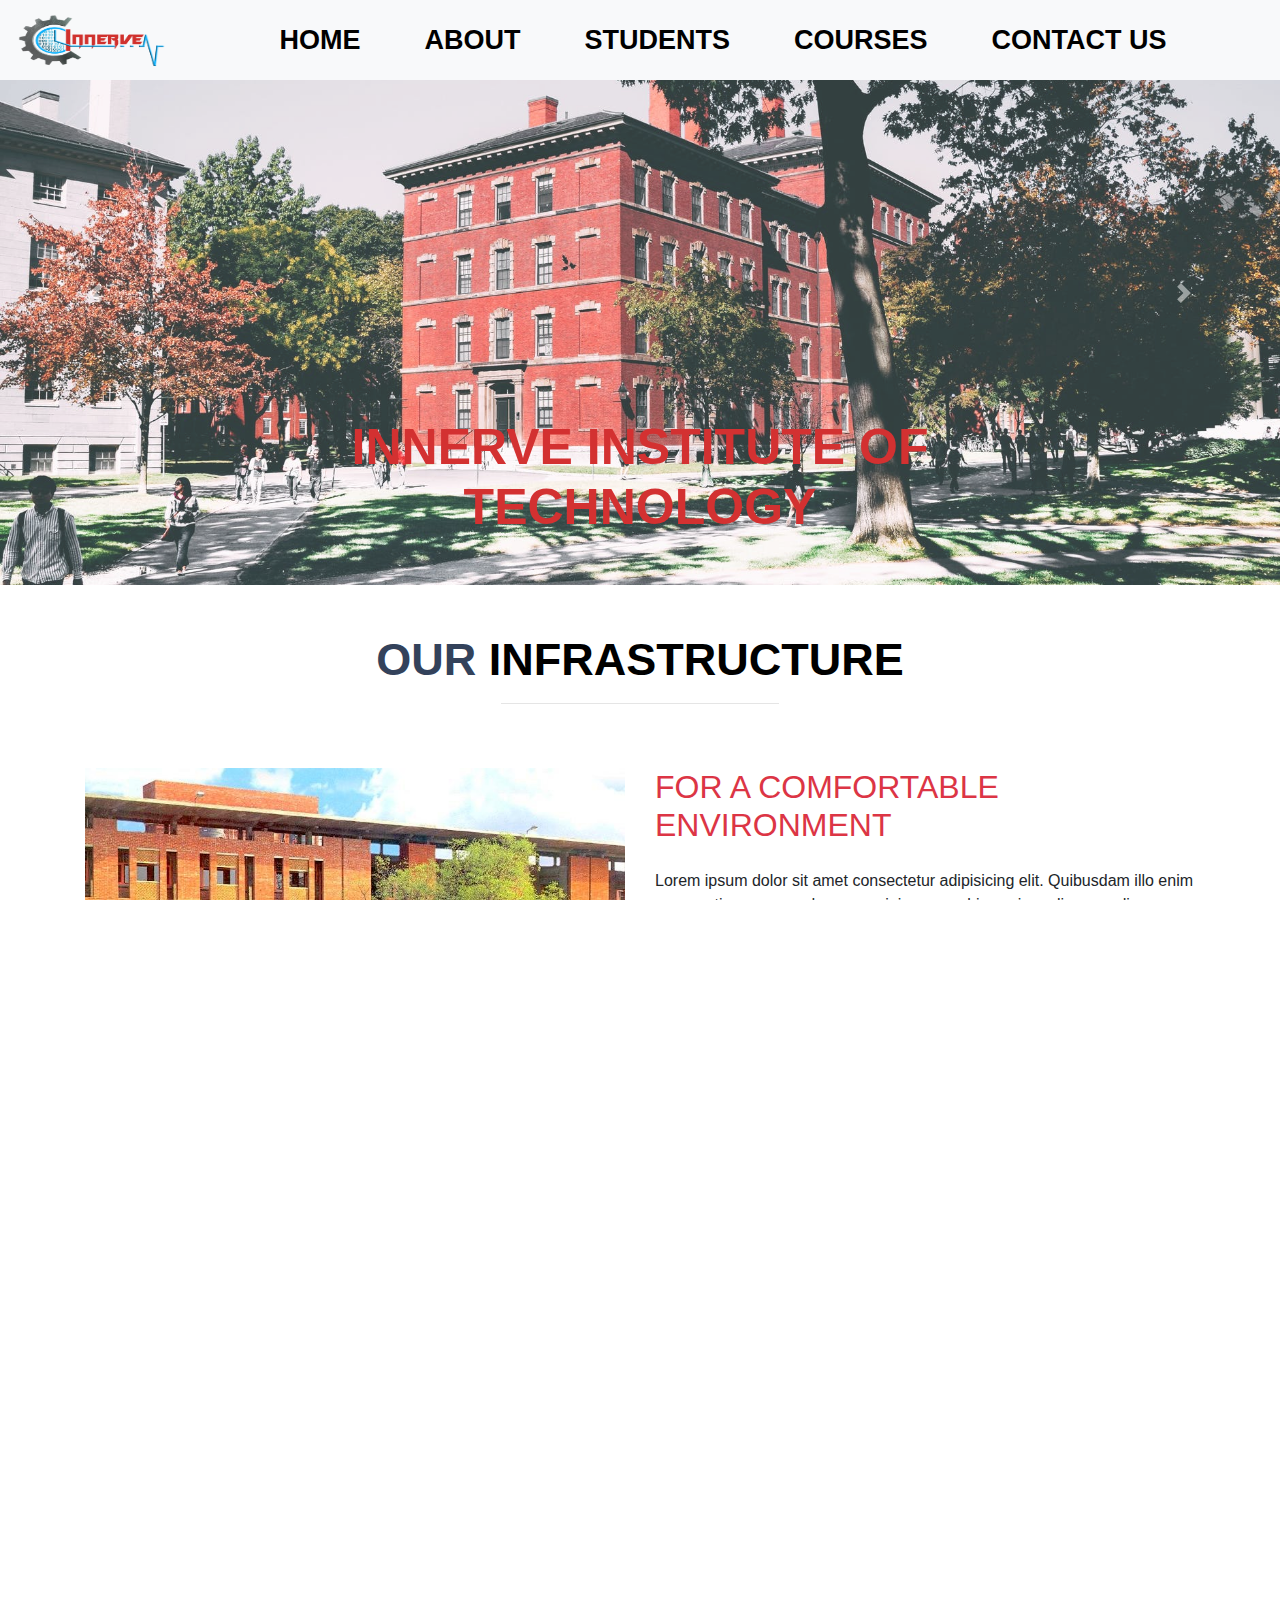
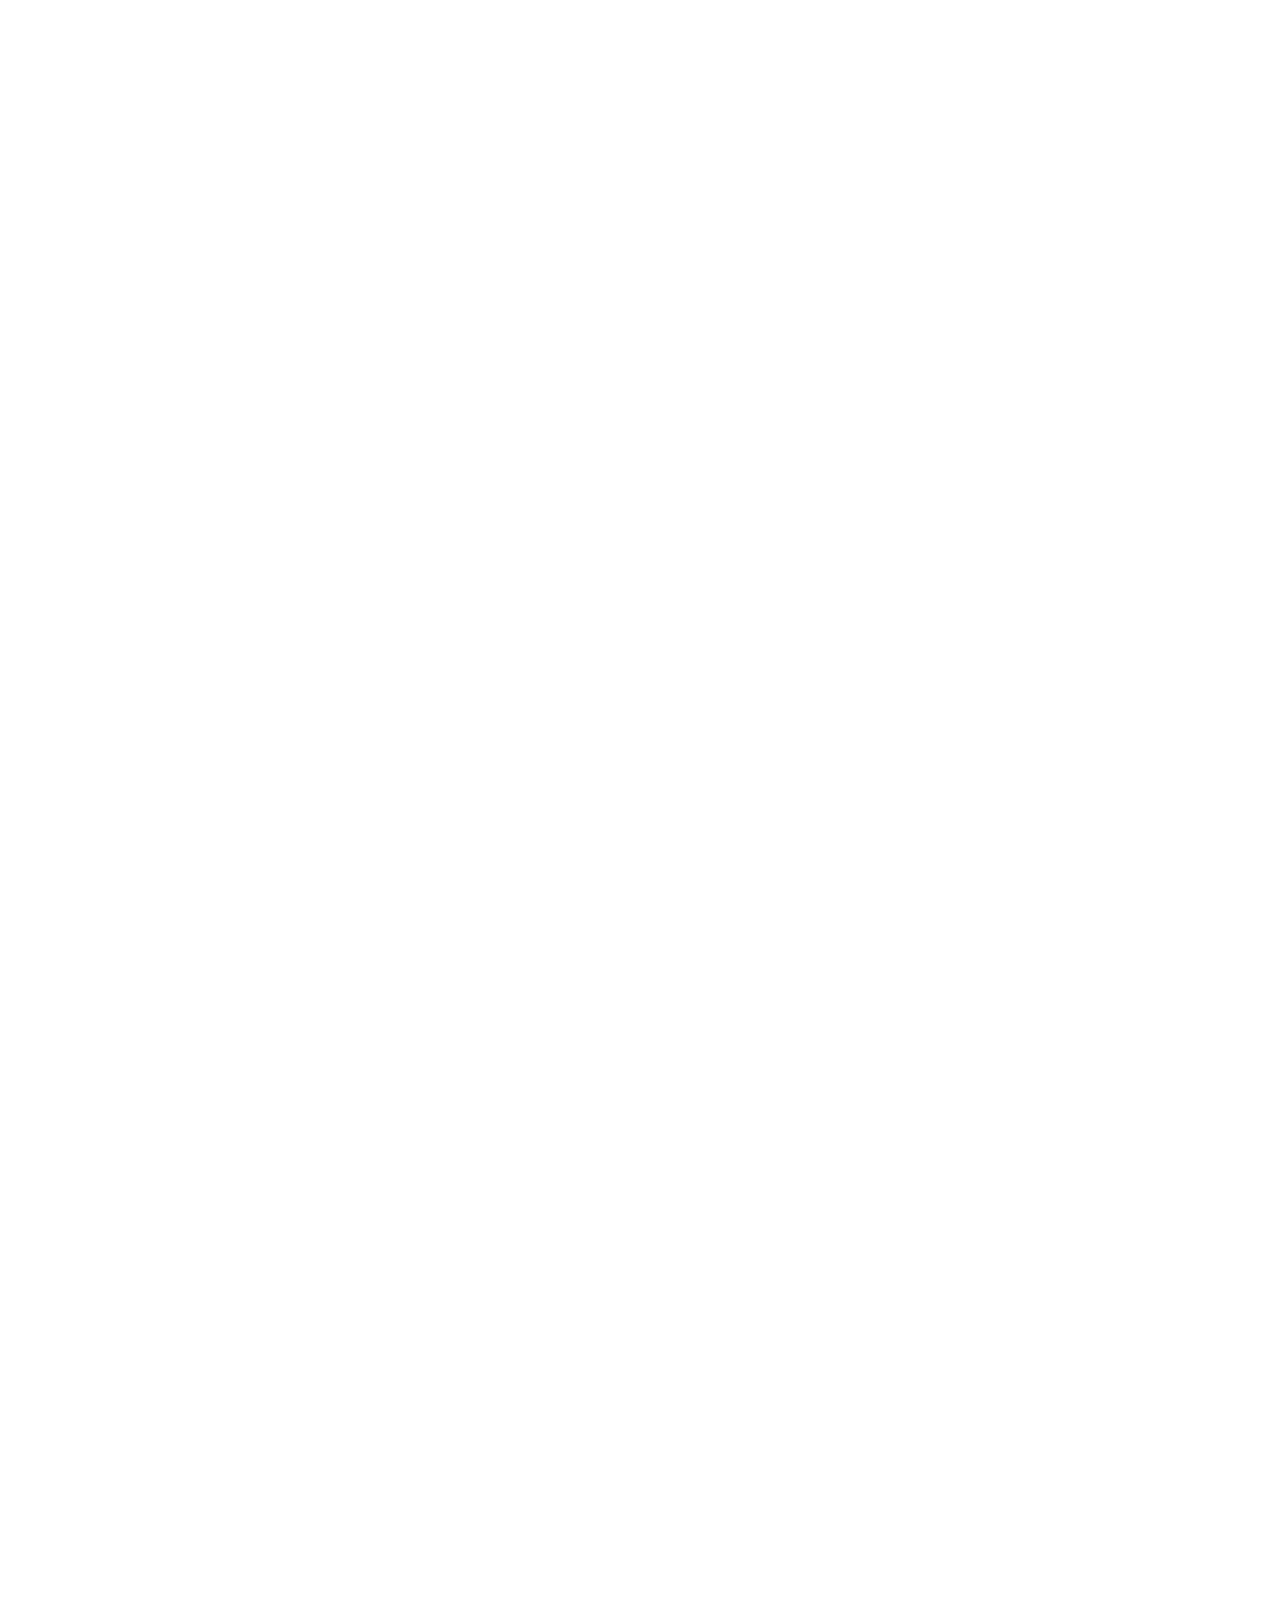
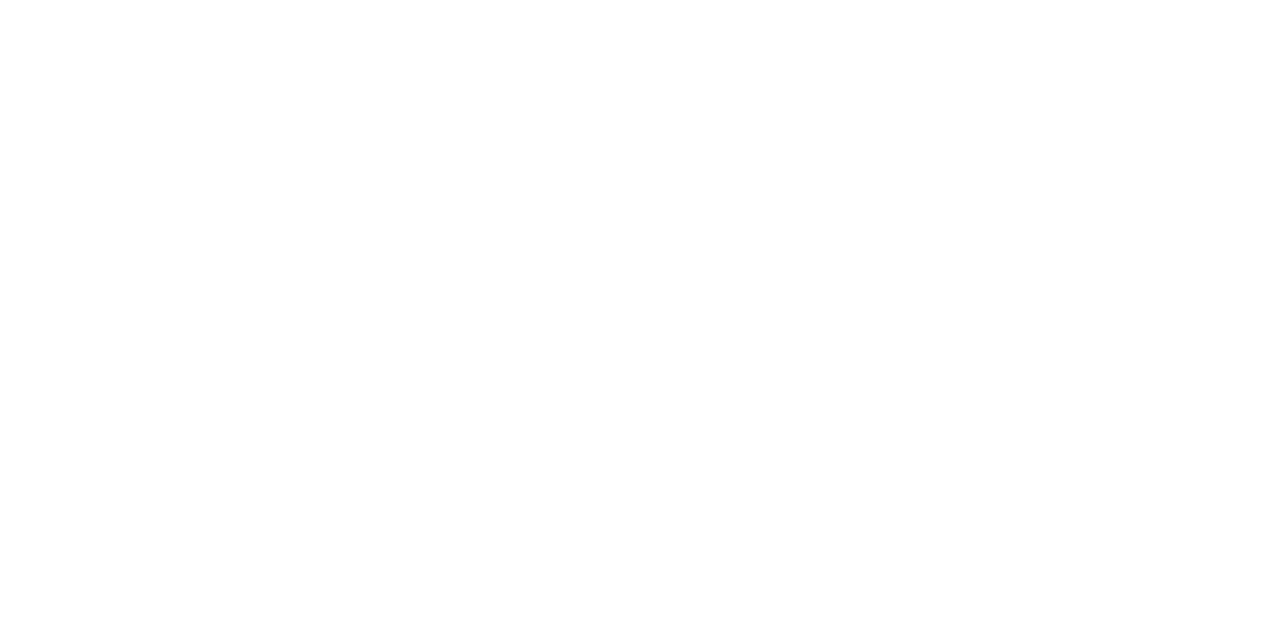
<file: index.html>
<!DOCTYPE html>
<html lang="en">
<head>
  <meta charset="utf-8">
  <meta name="viewport" content="width=device-width, initial-scale=1">
  <link rel="stylesheet" type="text/css" href="style.css">
  <link rel="stylesheet" href="bootstrap.min.css">
  <title>STUDENT PORTAL</title>
  <script src="jquery-3.5.1.min.js"></script>
  <script src="https://cdnjs.cloudflare.com/ajax/libs/popper.js/1.16.0/umd/popper.min.js"></script>
  <script src="bootstrap.min.js"></script>

</head>
<body>
	<header>

<nav class="navbar  navbar-expand-lg navbar-light bg-light fixed-top ">
  <a class="navbar-brand" href="#"><img src="red.png" width="150" height="54"></a>
  <button class="navbar-toggler" type="button" data-toggle="collapse" data-target="#navbarSupportedContent" aria-controls="navbarSupportedContent" aria-expanded="false" aria-label="Toggle navigation">
    <span class="navbar-toggler-icon"></span>
  </button>

  <div class="collapse navbar-collapse" id="navbarSupportedContent">
    <ul class="navbar-nav mx-auto">
      <li class="nav-item ">
        <a class="nav-link mx-4" style="color:black;font-size:27px;font-weight:700" href="#">HOME <span class="sr-only">(current)</span></a>
      </li>
      <li class="nav-item">
        <a class="nav-link mx-4"style="color:black;font-size:27px;font-weight:700" href="#headss">ABOUT</a>
      </li>
      <li class="nav-item">
        <a class="nav-link mx-4"style="color:black;font-size:27px;font-weight:700" href="#tutors">STUDENTS</a>
      </li>
      <li class="nav-item">
        <a class="nav-link mx-4"style="color:black;font-size:27px;font-weight:700" href="#courses">COURSES</a>
      </li>
      <li class="nav-item">
        <a class="nav-link mx-4"style="color:black;font-size:27px;font-weight:700" href="#contact">CONTACT US</a>
      </li>
    </ul>
    
  </div>
</nav>
  
</header>
</div>
<div id="demo" class="carousel slide" data-ride="carousel">

  <!-- Indicators -->
  <ul class="carousel-indicators">
    <li data-target="#demo" data-slide-to="0" class="active"></li>
    <li data-target="#demo" data-slide-to="1"></li>
    <li data-target="#demo" data-slide-to="2"></li>
  </ul>

  <!-- The slideshow -->
  <div class="carousel-inner">
    <div class="carousel-item active">
      <img src="campus3.jpeg" class="d-block w-100 "alt="Los Angeles">
      <div class="carousel-caption">
    <h1 class=" text-uppercase align-items-center  text-center" style="font-size:50px;color:hsl(0, 65%, 51%);font-weight:800;">Innerve Institute of Technology
    </h1>
    
</div>
 
    </div>
    <div class="carousel-item">
      <img src="campus5.jpeg" class="d-block w-100" alt="Chicago">
      <div class="carousel-caption">
    <h2 class="text-uppercase  text-left" style="color:hsl(0, 65%, 51%);font-weight:600;">TATE OF THE ART INFRASTRUCTURE</h2>
    	<p class=" font-italic text-left"style="color:black;font-weight:600;">
Providing most advanced facilities to help students attain academic & career goals</p>

</h2>
</div>
 
    </div>
    <div class="carousel-item">
      <img src="campus.jpg"class="d-block w-100" alt="New York">
      <div class="carousel-caption">
    <h2 class="text-uppercase text-left"style="color:hsl(0, 65%, 51%);font-weight:600;">

      GIVING WINGS TO DREAMS
  </h2>
  <p class="font-italic text-left"style="color:black;font-weight:600;">
Grooming the future of the world with education
</p>


    </div>
</div>

  <!-- Left and right controls -->
  <a class="carousel-control-prev" href="#demo" data-slide="prev">
    <span class="carousel-control-prev-icon"></span>
  </a>
  <a class="carousel-control-next" href="#demo" data-slide="next">
    <span class="carousel-control-next-icon"></span>
  </a>
</div>

<section>
	<div class="container my-5">
    <h2 id="headss">OUR<span class="normal-fonts theme_color"> Infrastructure</span></h2> 
		<hr class="w-25 pt-5 mx-auto" >
			<div class="row  mb-5">
				<div class="col-lg-6 col-md-6 col-12">
				<img src="jp12.jpg" class="img-fluid" id="crop-img">
			</div>

				<div class="col-lg-6 col-md-6 col-12">
				<h2 class="text-danger">FOR A COMFORTABLE ENVIRONMENT</h2>
				<p class="pt-3">Lorem ipsum dolor sit amet consectetur adipisicing elit. Quibusdam illo enim accusantium recusandae cum minima ex nobis veniam aliquam odio voluptas id, ipsam reprehenderit ratione doloribus eos nihil hic repudiandae?
          Lorem ipsum dolor, sit amet consectetur adipisicing elit. voluptas tempore sint dicta vel cupiditate officiisLorem ipsum dolor, sit amet consectetur adipisicing elit. voluptas tempore sint dicta vel cupiditate officiisLorem ipsum dolor, sit amet consectetur adipisicing elit. voluptas tempore sint dicta vel cupiditate officiis
          
         </p>
				<button class=" btn bg-warning"> Read more</button>
			</div>
		</div>
	</div>
		</section>
		<section>
			<div class="container">
	<div class="row mb-5">
				<div class="col-lg-4 col-md-4 col-12">
				<div class="card mx-2" id="nope" style="box-shadow:5px 5px 20px;border:none;">
  <img class="card-img-tops" id="pic" src="collegehostel.jpg" alt="Card image" >
  <div class="card-body">
    <h3 class="card-title text-center font-weight-light">Hostel</h3>
  </div>
</div>
</div>
  <div class="col-lg-4 col-md-4 col-12">
				<div class="card mx-2" id="nope" style="box-shadow:5px 5px 20px;">
  <img class="card-img-tops"id="pic" src="messs.jpg" alt="Card image">
  <div class="card-body">
    <h3 class="card-title text-center font-weight-light">Mess</h3>
  </div>
</div>
</div>
  <div class="col-lg-4 col-md-4 col-12">
				<div class="card mx-2" id="nope" style="box-shadow:5px 5px 20px;">
  <img class="card-img-tops" id="pic"src="collegepool.jpg" alt="Card image">
  <div class="card-body">
    <h3 class="card-title text-center font-weight-light">Swimming pool</h3>
  </div>
</div>
</div>
</div>
</div>

			<div class="container">
	<div class="row mb-5">
				<div class="col-lg-4 col-md-4 col-12">
				<div class="card mx-2" id="nope" style="box-shadow:5px 5px 20px;">
  <img class="card-img-tops" id="pic" src="collegegames.jpg" alt="Card image" >
  <div class="card-body">
    <h3 class="card-title text-center font-weight-light">Games&Sports</h3>
  </div>
</div>
</div>
  <div class="col-lg-4 col-md-4 col-12">
				<div class="card mx-2" id="nope" style="box-shadow:5px 5px 20px;">
  <img class="card-img-tops" id="pic" src="labwork.jpg" alt="Card image">
  <div class="card-body">
    <h3 class="card-title text-center font-weight-light">Labs</h3>
  </div>
</div>
</div>
  <div class="col-lg-4 col-md-4 col-12">
				<div class="card mx-2" id="nope" style="box-shadow:5px 5px 20px;">
  <img class="card-img-tops"id="pic" src="college1.jpg" alt="Card image">
  <div class="card-body">
    <h3 class="card-title text-center font-weight-light">Performing Arts</h3>
  </div>
</div>
</div>
</div>
</div>
</section>
<!-- <section>
	<div class="container mb-5 ml-sm-auto">
	<iframe width="1140px" height="700px" src="https://www.youtube.com/embed/Ll4L-PI4HUc" frameborder="0" allow="accelerometer; autoplay; encrypted-media; gyroscope; picture-in-picture" allowfullscreen></iframe>
</div>
</section> -->
<div  class="container my-5" id="tutors">

  <h2 id="headss">STUDENT<span class="normal-fonts theme_color"> PORTAL</span></h2> 
  <hr class="w-25 mx-auto pt-5" >
<div class="container" >
	<div class="row" id="cardsrow">
	
  <div class="col col-md-12 col-sm-12 d-flex justify-content-center">

    
<div class="cardss">
  <h3 style="text-align:center;color:black;font-size:30px;margin-top:10px;font-weight:bold;">Students</h3>
  <div class="img" style="margin:20px;">
  
  <img src="students.png" class="card-img-top fluid "alt="not supported">
  </div>
  <div class="card-body p-1" id="facility">
    
    <button id="mentor"><a href="login.html" id="view"style="color:white;font-weight:bold;font-size:15px;">Students Login </a></button>
  
  </div>
</div>
  
</div>
</div>
</div>
</div>
<section class="my-5">
	<div class="container">
		<h2 id="headss">ABOUT OUR<span class="normal-fonts theme_color"> UNIVERSITY</span></h2> 
		<hr class=" mx-auto w-25  pt-5">
	    </div>
	    <div class="container">
			

		<div class="row mb-5 " id="rows">
		
				<div class="col-lg-3 col-md-6 col-12" id="overlayss">
					
				<img src="academic.jpg" class="img-fluid" width="100%" id="pic1">
				<div class="overlay ">
		       
			      <div class="text"> ACADEMICS</div>
			       
			  
                  
             
             </div>
		  
	</div>
			
			<div class="col-lg-3 col-md-6 col-12" id="overlayss2" >
				<img src="admission.jpg"class="img-fluid" width="100%"  id="pic2">
				<div class="overlay">
			      <div class="text"> ADMISSION</div>
             </div>
			</div>
	<div class="col-lg-3 col-md-6 col-12" id="overlayss3">
				<img src="placement.jpg" class="img-fluid"  width="100%" id="pic3">
				<div class="overlay" >
		       
			      <div class="text"> PLACEMENTS</div>
                  
             
             </div>
			</div>
	<div class="col-lg-3 col-md-6 col-12" id="overlayss4">
				<img src="resources.jpg" class="img-fluid" width="100%" id="pic4" >
				<div class="overlay">
		       
			      <div class="text"> RESOURCES</div>
                  
             
             </div>
			</div>
		</div>
</div>
	
	</section>
	<section class="my-5" >

	<div class="container-fluid " style="margin-top: 30px;" id=
"courses">
    <h2 id="headss" >COURSES<span class="normal-fonts theme_color"> OFFERED </span></h2> 
		<hr class=" w-25 mx-auto pt-5 primary">
			
	</div>
		<div class="container" id="cards">
			<div class="row">
				<div class="col col-lg-3 col-md-6 col-12">
				<div class="card ">
  <img class="card-img-tops img-fluid" src="academic.jpg" alt="Card image" >
  <div class="card-body">
    <h6 class="card-title  font-weight-light">UNDERGRADUATE B.TECH
</h6>
    <hr>
    <p class="card-text">Lorem ipsum dolor, sit amet consectetur adipisicing elit. voluptas tempore sint dicta vel cupiditate officiis</p>
      <a href="#" class="btn" style="background-color:#33425B;color:white;">READ MORE</a>

  </div>
</div>
</div>
<div class="col col-lg-3 col-md-6 col-12">
	<div class="card  my-auto">
				
  <img class="card-img-top img-fluid" src="admission.jpg" alt="Card image" >
  <div class="card-body">

    <h6 class="card-title font-weight-light">POST GRADUATE M. TECH
</h6>
    <hr>
    <p class="card-text">Lorem ipsum dolor, sit amet consectetur adipisicing elit. voluptas tempore sint dicta vel cupiditate officiis</p>
      <a href="#" class="btn" style="background-color:#33425B;color:white;">READ MORE</a>
</div>
  
</div>
</div>
<div class="col col-lg-3 col-md-6 col-12">
				<div class="card my-auto">
  <img class="card-img-top img-fluid" src="college1.jpg" alt="Card image">
  <div class="card-body">
    <h6 class="card-title  font-weight-light">INTEGRATED B.TECH-M.TECH
</h6>
    <hr>
    <p class="card-text">Lorem ipsum dolor, sit amet consectetur adipisicing elit. voluptas tempore sint dicta vel cupiditate officiis</p>
      <a href="#" class="btn" style="background-color:#33425B;color:white;">READ MORE</a>

  </div>
</div>
</div>
<div class="col col-lg-3 col-md-6 col-12">
				<div class="card my-auto">
  <img class="card-img-top img-fluid" src="resources.jpg" alt="Card image" >
  <div class="card-body">
    <h6 class="card-title font-weight-light">MBA COLLEGE IN NOIDA
</h6>
    <hr>
    <p class="card-text">Lorem ipsum dolor, sit amet consectetur adipisicing elit. voluptas tempore sint dicta vel cupiditate officiis</p>
      <a href="#" class="btn" style="background-color:#33425B;color:white;">READ MORE</a>

  </div>
</div>
</div>

</div>

	</div>
</section>
  <div class="wrapper" style="margin-top:50px;" >

    <footer id="contact">
		<div class="container p-5">
		
			<div class="para">
				Questions? Call 000-800-040-1843
			</div>
			<div class="footers1">
				<span id="content1">
					<p>FAQ</p>
					<p><i>Investor Relations</i></p>
					<p><i> Privacy</i></p>
					<p><i> Speed Test</i></p><br>
					
				
				</span>
				<span id="content2">
        <h3> Category </h3>
					<p><i>Web development</i></p>
					<p><i>Machine learning</i></p>
					<p><i> Artificial intelligence</i></p>
					<p><i> data science</i></p>
				</span>
				
				<span id="content2">
        <h3> Contact us </h3>
					<div>
                 <i class="fa fa-map-marker" id="place"></i><span class="form-info"><i>  192 City Boston Amercia #345</i></span><br>
                 <i class="fa fa-phone" id="phone"> </i><span class="form-info"> <i> +92 00034567890</i></span><br>
                 <i class="fa fa-envelope" id="mail"></i><span class="form-info"> <i>JhonDoe12@Gmail.com</i></span>
               </div>
				</span>
			</div>
		</div>
  </div>
</div>
	</footer>

</div>






	</section>
		<script>
		// when we click on the thumbnail
		// we set the src attribute of the 
		// bit image to be the same as the 
		// src of the image we have clicked on
		// ("this"). This loads the same
		// image file into the big image
		$(".card-img-tops").hover(function(){
			$("#crop-img").attr('src', 
				$(this).attr('src'));
		});
	</script>

	
	


			

</body>
</html>
</file>
<file: style.css>
.w-100 {
	width: 100% !important;
	height: 65vh;
	object-fit:cover;
  }
  hr{
	  color:#33425B;
  }
  footer
{
	width:100%;
  min-height:100%;
	background: #33425B;
	color:white;
	opacity:1;
}
div.footers1
{
	display:flex;
	flex-direction:row;
	justify-content: space-around;
}
  .normal-fonts
  {
    font-weight:700;
    
  

  }
  .theme_color
  {
    color: black;
  }
#headss
{
    font-family: 'Amatic SC', cursive;
font-family: 'Anton', sans-serif;
font-family: 'Oswald', sans-serif;
  font-size: 45px;
  color:#33425B;
  text-align:center;
  font-weight: 800;
  text-align:center;
  
  text-transform: uppercase;
}
  
section div.container h1
{
	font-size:40px;


}
#overlayss

/* img#pic
{
	border:2px solid gray;
	
} */
div#nope
{
	/* border:6px solid #D8E9F0; */
	box-shadow: 0 0 10px;
	border:none;

}
div#nope:hover{
  
	-webkit-transform:scale(1.15);
	-moz-transform:scale(1.5);
	-ms-transform:scale(1.10);
	-o-transform:scale(1.0);
	transform:scale(1.2);
  }
h3{
	color:white;
}
div#nope
{
	cursor:pointer;
	 background-image: linear-gradient(to right,rgb(179, 236, 255),#33425B)
	}
	li.nav-item a
	{
		font-size:30px;
		
	
	}
}
iframe
{
	width:100%;
	height:100%;
}
.overlay {
 position: absolute;
  bottom: 0;
  left: 0;
  right: 0;
  background-color:black;
  opacity:0.7;
  padding:32px;
  margin-left:16px;
  margin-right:14px;
  
cursor:pointer;
  width: 90%;
  
  height: 0;
  text-align:top;
 
  transition: .5s ease;
}





#overlayss:hover .overlay
{ height:100%;
	background-color: #33425B;
	opacity:0.7;
	
}
.text
{
	color:white;
  font-size: 20px;
  position: absolute;
  top: 50%;
  left: 50%;
  -webkit-transform: translate(-50%, -50%);
  -ms-transform: translate(-50%, -50%);
  transform: translate(-50%, -50%);
  text-align: center;
  
}





#overlayss2:hover .overlay
{ height:100%;
	background-color: #33425B;
	opacity:0.7;

}
#overlayss3:hover .overlay
{ height:100%;
	background-color: #33425B;
	opacity:0.7;
}
#overlayss4:hover .overlay
{ height:100%;
	background-color: #33425B;
	opacity:0.7;
}
/* section div#cards
{
	margin-left:200px;
	justify-content: space-between;
} */

h1{
	color:#33425B;
}
html,body
{
    width: 100%;
    height: 100%;
    margin: 0px;
    padding: 0px;
    overflow-x: hidden; 
}

*
{
	
box-sizing: border-box;
margin:0px;
padding:0px;
}
.cardss
{
	
	
  width:450px; height:450px;
  
 
  transition: all 0.3s cubic-bezier(.25,.8,.25,1);
 
  box-shadow: 0 10px 25px #34495E, 0 6px 0px #34495E;
  outline: none;
  border-top-left-radius: 32px;
    border-top-right-radius: 32px;
    border-bottom-right-radius: 32px;
    border-bottom-left-radius: 32px;
}
.cardss img{
  border-radius:5px;

}
.img
	{
	
        position:relative;

	}
    .img img 
  {
    
  
  width: 100%;
  height: 250px;
  object-fit: fill;


  }

#facility
{
	background:white;
	font-size:16px;
	cursor:pointer;
	opacity:1;
	display: block;
  border-radius:32px;
	padding:5px;
}
#mentor
{
  position:absolute;left:42%;top:80%;padding:20px 20px;border:solid 2px white;border-radius:12px;color:white;background-color:#34495E;
}
nav li a{
	font-style: bold;
}
.carousel-item img
{
	opacity:0.8;
}
/* nav li a:before, header nav li a:after {
	content: "";
	bottom: 0;
	width: 0px;
	height: 2px;
	display: block;
	position: absolute;
	color:black;
	-webkit-transition: all 0.3s ease-in-out;
			transition: all 0.3s ease-in-out;  
  }
nav li a:hover:before , header nav li a:hover:after {
	width: 50%;
	color:black;
  }
  
  @keyframes grow {
	0% { transform: scale(1) rotate(0deg); }
	50% { transform: scale(1.6) rotate(10deg);}
  }
  
  @-webkit-keyframes grow {
	0% { transform: scale(1) rotate(0deg); }
	50% { transform: scale(1.6) rotate(10deg);}
  }
  
   */
</file>
